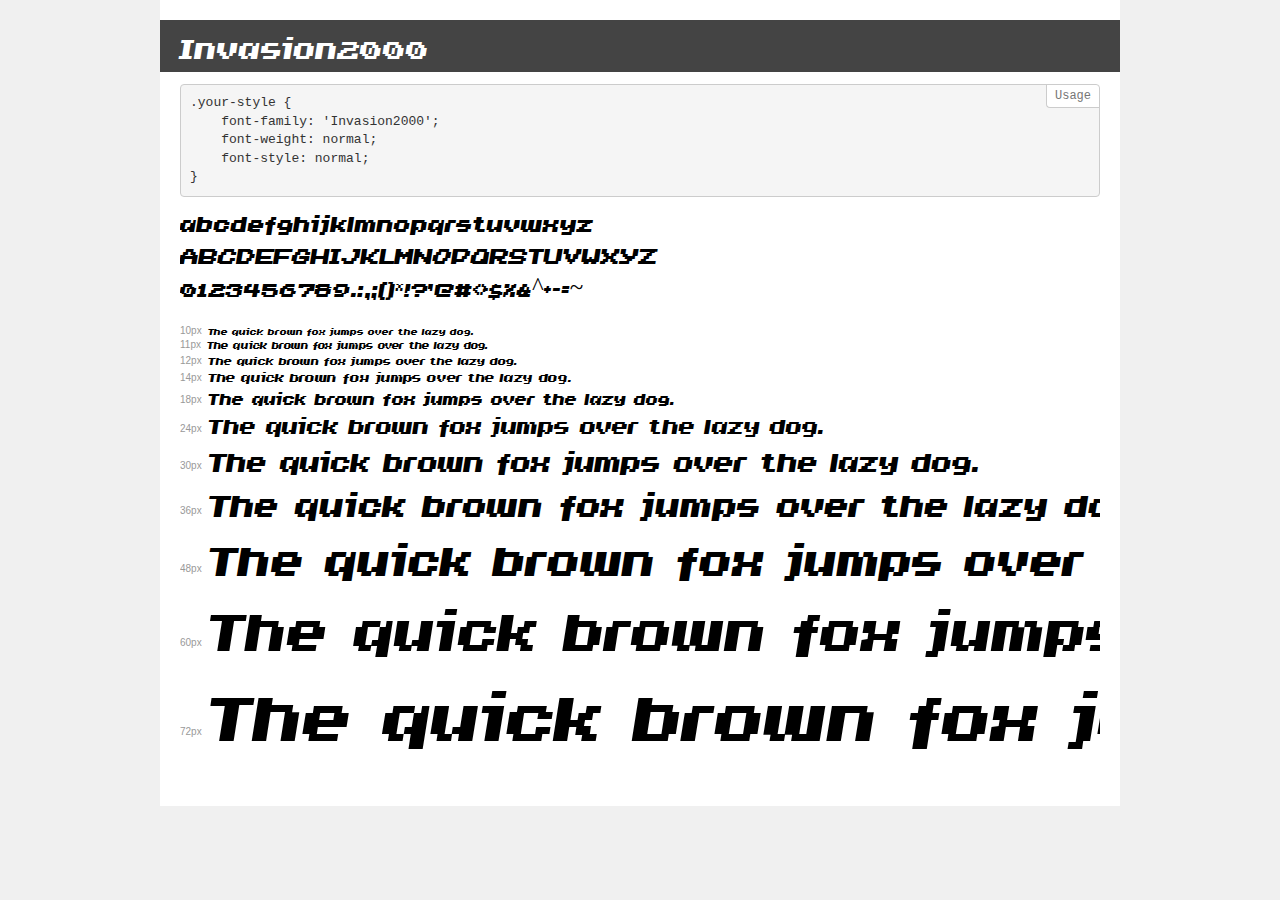
<file: assets/font2/demo.html>
<!DOCTYPE html>
<html lang="en">
<head>
    <meta charset="utf-8">
    <meta http-equiv="X-UA-Compatible" content="IE=edge">
    <meta name="viewport" content="width=device-width, initial-scale=1">
    <meta name="robots" content="noindex, noarchive">
    <meta name="format-detection" content="telephone=no">
    <title>Transfonter demo</title>
    <link href="stylesheet.css" rel="stylesheet">
    <style>
        /*
        http://meyerweb.com/eric/tools/css/reset/
        v2.0 | 20110126
        License: none (public domain)
        */
        html, body, div, span, applet, object, iframe,
        h1, h2, h3, h4, h5, h6, p, blockquote, pre,
        a, abbr, acronym, address, big, cite, code,
        del, dfn, em, img, ins, kbd, q, s, samp,
        small, strike, strong, sub, sup, tt, var,
        b, u, i, center,
        dl, dt, dd, ol, ul, li,
        fieldset, form, label, legend,
        table, caption, tbody, tfoot, thead, tr, th, td,
        article, aside, canvas, details, embed,
        figure, figcaption, footer, header, hgroup,
        menu, nav, output, ruby, section, summary,
        time, mark, audio, video {
            margin: 0;
            padding: 0;
            border: 0;
            font-size: 100%;
            font: inherit;
            vertical-align: baseline;
        }
        /* HTML5 display-role reset for older browsers */
        article, aside, details, figcaption, figure,
        footer, header, hgroup, menu, nav, section {
            display: block;
        }
        body {
            line-height: 1;
        }
        ol, ul {
            list-style: none;
        }
        blockquote, q {
            quotes: none;
        }
        blockquote:before, blockquote:after,
        q:before, q:after {
            content: '';
            content: none;
        }
        table {
            border-collapse: collapse;
            border-spacing: 0;
        }
        /* demo styles */
        body {
            background: #f0f0f0;
            color: #000;
        }
        .page {
            background: #fff;
            width: 920px;
            margin: 0 auto;
            padding: 20px 20px 0 20px;
            overflow: hidden;
        }
        .font-container {
            overflow-x: auto;
            overflow-y: hidden;
            margin-bottom: 40px;
            line-height: 1.3;
            white-space: nowrap;
            padding-bottom: 5px;
        }
        h1 {
            position: relative;
            background: #444;
            font-size: 32px;
            color: #fff;
            padding: 10px 20px;
            margin: 0 -20px 12px -20px;
        }
        .letters {
            font-size: 25px;
            margin-bottom: 20px;
        }
        .s10:before {
            content: '10px';
        }
        .s11:before {
            content: '11px';
        }
        .s12:before {
            content: '12px';
        }
        .s14:before {
            content: '14px';
        }
        .s18:before {
            content: '18px';
        }
        .s24:before {
            content: '24px';
        }
        .s30:before {
            content: '30px';
        }
        .s36:before {
            content: '36px';
        }
        .s48:before {
            content: '48px';
        }
        .s60:before {
            content: '60px';
        }
        .s72:before {
            content: '72px';
        }
        .s10:before, .s11:before, .s12:before, .s14:before,
        .s18:before, .s24:before, .s30:before, .s36:before,
        .s48:before, .s60:before, .s72:before {
            font-family: Arial, sans-serif;
            font-size: 10px;
            font-weight: normal;
            font-style: normal;
            color: #999;
            padding-right: 6px;
        }
        pre {
            display: block;
            position: relative;
            padding: 9px;
            margin: 0 0 10px;
            font-family: Monaco, Menlo, Consolas, "Courier New", monospace;
            font-size: 13px;
            line-height: 1.428571429;
            color: #333;
            font-weight: normal;
            font-style: normal;
            background-color: #f5f5f5;
            border: 1px solid #ccc;
            overflow-x: auto;
            border-radius: 4px;
        }
        pre:after {
            display: block;
            position: absolute;
            right: 0;
            top: 0;
            content: 'Usage';
            line-height: 1;
            padding: 5px 8px;
            font-size: 12px;
            color: #767676;
            background-color: #fff;
            border: 1px solid #ccc;
            border-right: none;
            border-top: none;
            border-radius: 0 4px 0 4px;
            z-index: 10;
        }
        /* responsive */
        @media (max-width: 959px) {
            .page {
                width: auto;
                margin: 0;
            }
        }
    </style>
</head>
<body>
<div class="page">
    <div class="demo">
        <h1 style="font-family: 'Invasion2000'; font-weight: normal; font-style: normal;">Invasion2000</h1>
        <pre>.your-style {
    font-family: 'Invasion2000';
    font-weight: normal;
    font-style: normal;
}</pre>
        <div class="font-container" style="font-family: 'Invasion2000'; font-weight: normal; font-style: normal;">
            <p class="letters">
                abcdefghijklmnopqrstuvwxyz<br>
ABCDEFGHIJKLMNOPQRSTUVWXYZ<br>
                0123456789.:,;()*!?'@#<>$%&^+-=~
            </p>
            <p class="s10" style="font-size: 10px;">The quick brown fox jumps over the lazy dog.</p>
            <p class="s11" style="font-size: 11px;">The quick brown fox jumps over the lazy dog.</p>
            <p class="s12" style="font-size: 12px;">The quick brown fox jumps over the lazy dog.</p>
            <p class="s14" style="font-size: 14px;">The quick brown fox jumps over the lazy dog.</p>
            <p class="s18" style="font-size: 18px;">The quick brown fox jumps over the lazy dog.</p>
            <p class="s24" style="font-size: 24px;">The quick brown fox jumps over the lazy dog.</p>
            <p class="s30" style="font-size: 30px;">The quick brown fox jumps over the lazy dog.</p>
            <p class="s36" style="font-size: 36px;">The quick brown fox jumps over the lazy dog.</p>
            <p class="s48" style="font-size: 48px;">The quick brown fox jumps over the lazy dog.</p>
            <p class="s60" style="font-size: 60px;">The quick brown fox jumps over the lazy dog.</p>
            <p class="s72" style="font-size: 72px;">The quick brown fox jumps over the lazy dog.</p>
        </div>
    </div>
</div>
</body>
</html>
</file>
<file: assets/font2/stylesheet.css>
@font-face {
    font-family: 'Invasion2000';
    src: url('Invasion2000.eot');
    src: url('Invasion2000.eot?#iefix') format('embedded-opentype'),
        url('Invasion2000.woff2') format('woff2'),
        url('Invasion2000.woff') format('woff'),
        url('Invasion2000.ttf') format('truetype'),
        url('Invasion2000.svg#Invasion2000') format('svg');
    font-weight: normal;
    font-style: normal;
    font-display: swap;
}
</file>
